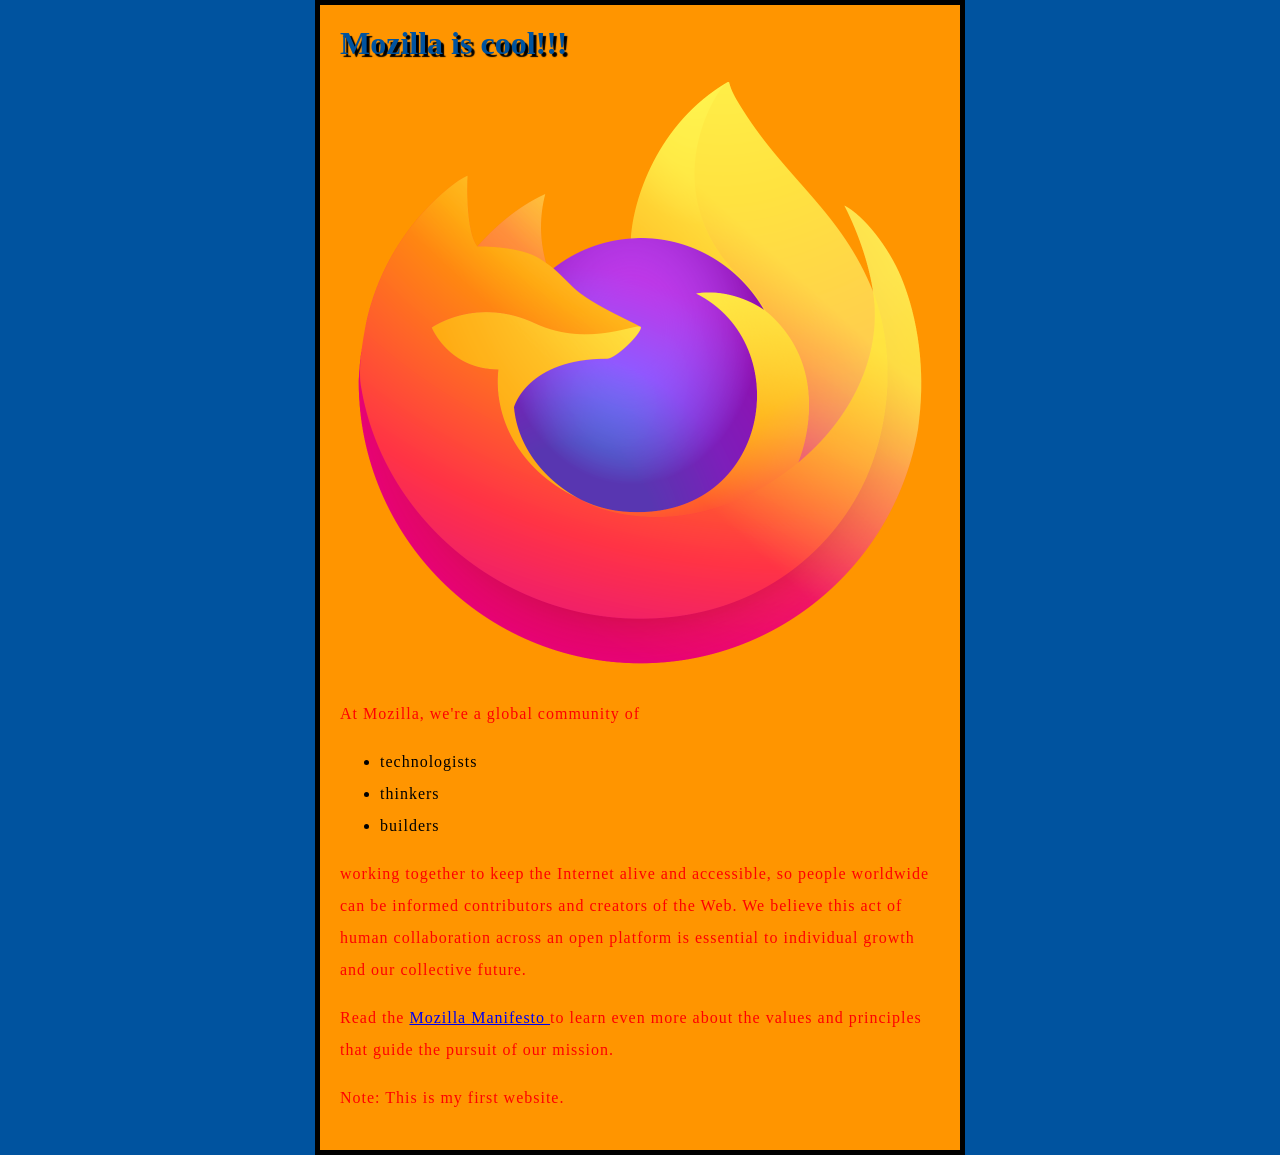
<file: index.html>
<!doctype html>
<html lang="en-US">
  <head>
    <link href="styles/style.css" rel="stylesheet" />
    <meta charset="utf-8" />
    <meta name="viewport" content="width=device-width" />
    <title>My test page</title>

  <link rel="preconnect" href="https://fonts.googleapis.com" />
<link rel="preconnect" href="https://fonts.gstatic.com" crossorigin />
<link
  href="https://fonts.googleapis.com/css2?family=Roboto:ital,wght@0,100..900;1,100..900&display=swap"
  rel="stylesheet" />

  </head>
  <body>
    <h1>Mozilla is cool!!!</h1>

    <img src="images/Firefox_logo.png" alt="Firefox Logo" />
 
<p>At Mozilla, we're a global community of</p>

<ul>
  <li>technologists</li>
  <li>thinkers</li>
  <li>builders</li>
</ul>


<p>working together to keep the Internet alive and accessible, so people worldwide can be informed contributors and creators of the Web. We believe this act of human collaboration across an open platform is essential to individual growth and our collective future.</p>

<p>Read the <a href="https://www.mozilla.org/en-US/about/manifesto/">
  Mozilla Manifesto
</a> to learn even more about the values and principles that guide the pursuit of our mission.</p>

<p>Note: This is my first website.</p>
 
  </body>
</html>
</file>
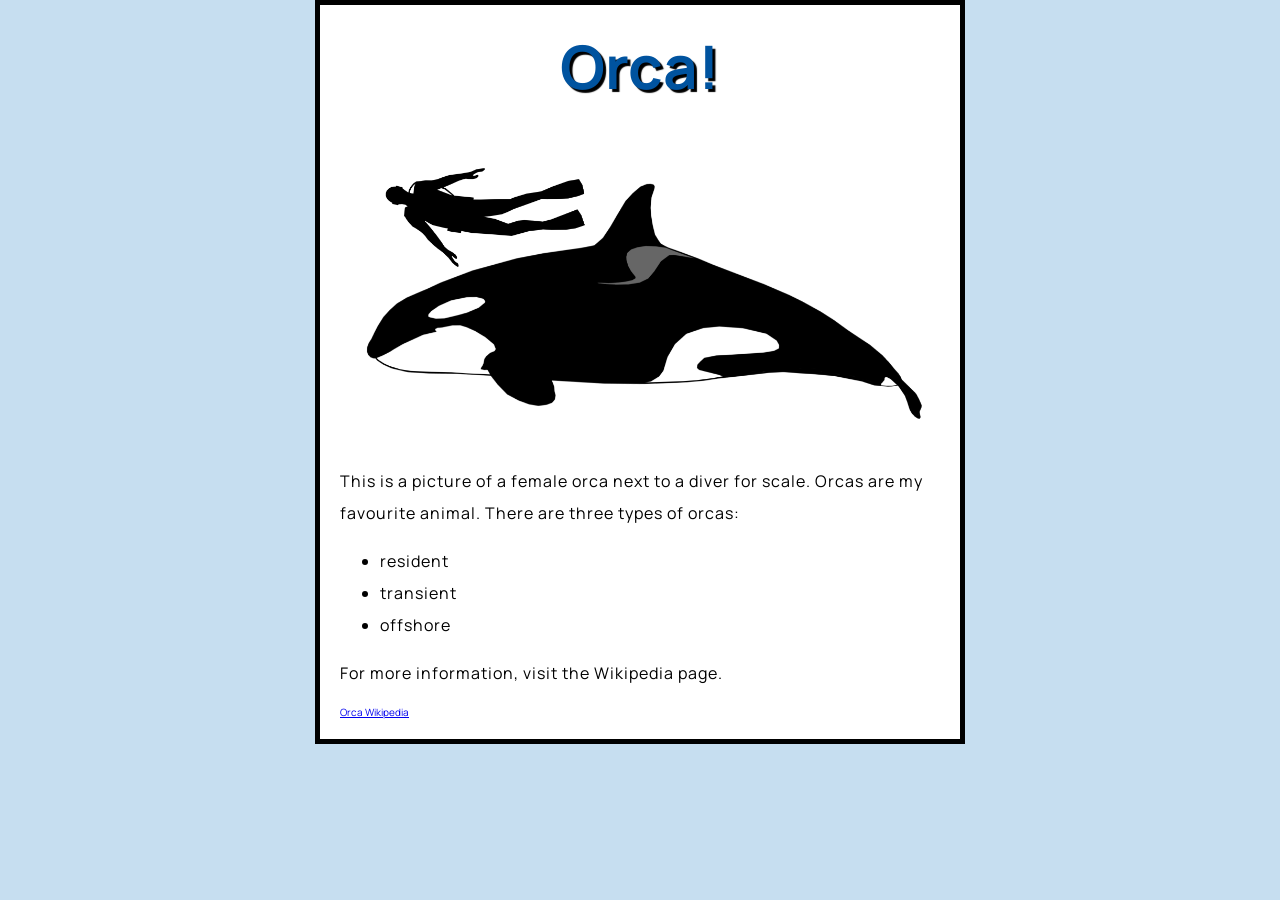
<file: first-website/index.html>
<!doctype html>
<html lang="en-US">
  <head>
    <link rel="preconnect" href="https://fonts.googleapis.com">
<link rel="preconnect" href="https://fonts.gstatic.com" crossorigin>
<link href="https://fonts.googleapis.com/css2?family=Manrope:wght@200..800&display=swap" rel="stylesheet">
    <link href="styles/style.css" rel="stylesheet" />
    <meta charset="utf-8" />
    <meta name="viewport" content="width=device-width" />
    <title>My test page</title>
  </head>

  <body>
    <h1>Orca!</h1>
    <img src="images/orca.png" alt="Orca and diver cartoon" />
    <p>This is a picture of a female orca next to a diver for scale. Orcas are my favourite animal. There are three types of orcas:</p>
<ul>
  <li>resident</li>
  <li>transient</li>
  <li>offshore</li>
</ul>

<p>For more information, visit the Wikipedia page.</p>

<a href="https://en.wikipedia.org/wiki/Orca">
  Orca Wikipedia
</a>
  </body>
</html>
</file>
<file: styles/style.css>
p,
.my-class,
#my-id {
  color: red;
}
body {
  width: 600px;
  margin: 0 auto;
  background-color: #ff9500;
  padding: 0 20px 20px 20px;
  border: 5px solid black;
  padding-top: 0;
padding-right: 20px;
padding-bottom: 20px;
padding-left: 20px;
}

html {
  background-color: #00539f;
}
h1 {
  margin: 0;
  padding: 20px 0;
  color: #00539f;
  text-shadow: 3px 3px 1px black;
}

p,
li {
  font-size: 16px;
  line-height: 2;
  letter-spacing: 1px;
}

img {
  display: block;
  margin: 0 auto;
  max-width: 100%;
}
</file>
<file: first-website/styles/style.css>
html {
  /* px means "pixels". The base font size is now 10 pixels high */
  font-size: 10px;
  /* Replace PLACEHOLDER with the font-family property value you got from Google Fonts */
  font-family: "Manrope";
}

h1 {
  font-size: 60px;
  text-align: center;
}

p,
li {
  font-size: 16px;
  line-height: 2;
  letter-spacing: 1px;
}
html {
  background-color: #c6def0;
}

body {
  width: 600px;
  margin: 0 auto;
  background-color: white;
  padding: 0 20px 20px 20px;
  border: 5px solid black;
}

h1 {
  margin: 0;
  padding: 20px 0;
  color: #00539f;
  text-shadow: 3px 3px 1px black;
}

img {
  display: block;
  margin: 0 auto;
  max-width: 100%;
}
</file>
